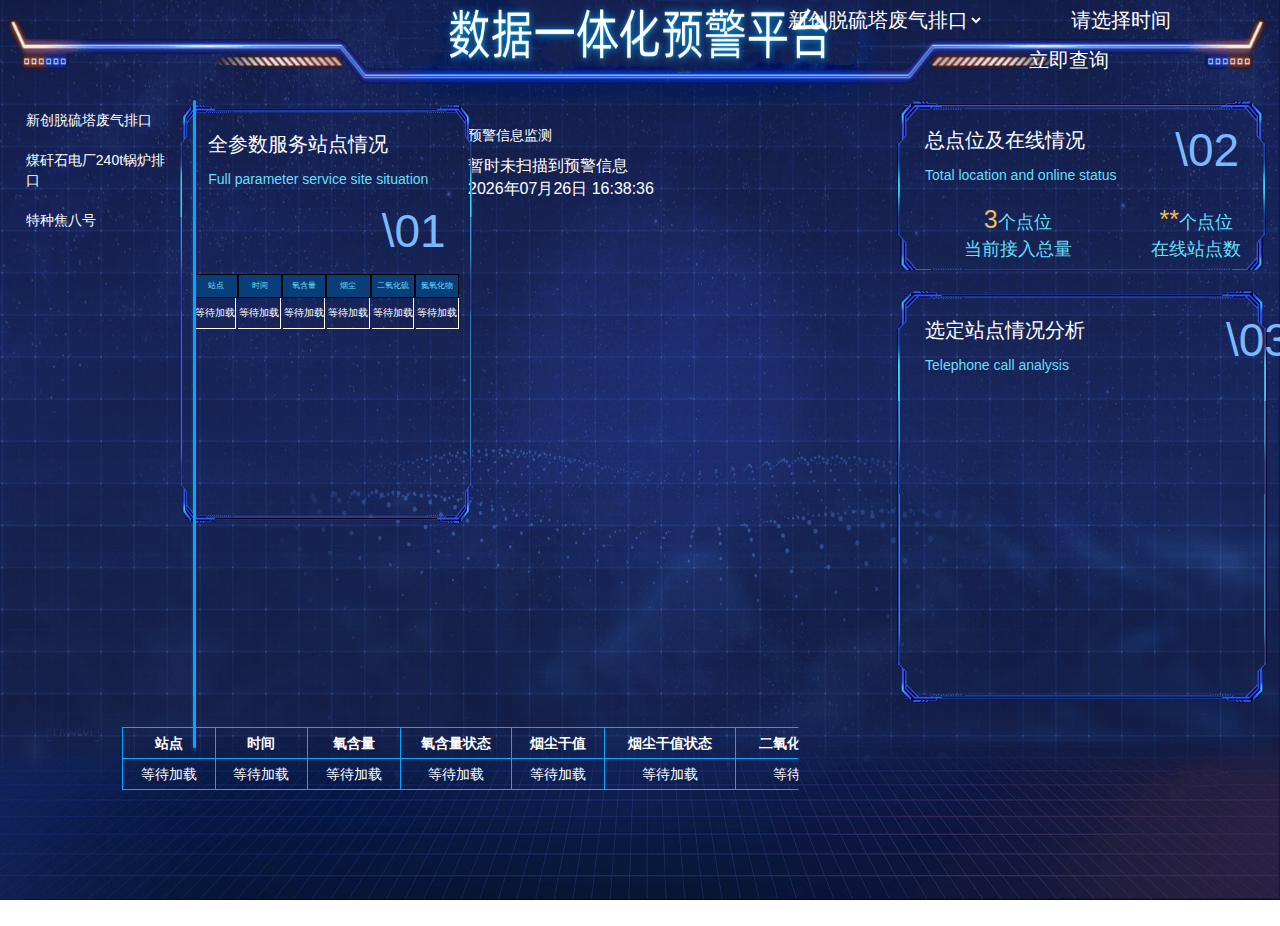
<file: src/index.html>
<!DOCTYPE html>
<html lang="zh">
<head>
    <meta charset="UTF-8">
    <meta name="viewport" content="width=device-width, initial-scale=1.0">
    <title>站点管理</title>
    <link rel="stylesheet" href="static/css/cssx/public.css">
    <link rel="stylesheet" href="static/css/cssx/fq.css">
    <script src="static/js/echarts.min.js"></script>
    <script src="static/js/jquery-1.11.0.min.js" type="text/javascript"></script>
    <script src="static/js/jquery.min.js"></script>
    <link rel="stylesheet" href="static/css/cssx/bootstrap.min.css">
    <style>
        * {
          margin: 0;
          padding: 0;
          box-sizing: border-box;
        }
        body {
            background-color: #f0f0f0;  /* 如果图片加载失败时，使用背景颜色 */
            background: url(static/img/bac.png)center 0;
            background-size: 100% 100%; /* 宽度保持不变，高度缩小20% */
            background-repeat: no-repeat;
        }
        .container {
            display: flex;
            width: 95vw;  /* 容器宽度为浏览器宽度 */
            height: 95vh; /* 容器高度为浏览器高度 */
        }
        .sidebar {
            width: 200px;
            height: 80%; /* 容器高度为浏览器高度 */
            margin-top: 80px;
			margin-left: -4%;
            overflow-y: auto; /* 超出部分显示滚动条 */
            color: white;
            padding: 20px;
            position: absolute; /* 必须添加，确保伪元素定位正确 */
        }

        .sidebar::after {
          content: "";
          position: absolute;
          right: 0;
          top: 20px;
          height: 90%;
          width: 3px; /* 宽度稍微加宽 */
          background-color: #00a9ff;
          border-radius: 2px; /* 圆角效果 */
          box-shadow:2px 2px 5px #00a9ff;
        }

        button {
            width: 100%;
            padding: 10px;
            margin-top: 30px;
            margin-left: -111px;
            color: white;
            border: none;
            cursor: pointer;
            position: absolute;
        }

        button:hover {
          background-color: #0798bc;
        }

        .dropdown {
          display: block; /* 改为 block，确保站点列表总是显示 */
        }

        .dropdown ul {
          list-style: none;
          padding: 0;
        }

        .dropdown ul li {
            padding: 10px;
            cursor: pointer;  /* 鼠标悬停时显示为手型 */
            color: #ffffff;
            transition: background-color 0.3s, font-weight 0.3s; /* 增加过渡效果 */
            border-radius: 11px; /* 圆角效果 */
        }

        .dropdown ul li:hover {
            background-color: #66b3ff;
        }

            /* 右侧内容区域 */
        .content {
            flex-grow: 1;
            padding: 20px;
            position: absolute;
            bottom: 50px; /* 控制底部距离 */
            left: 50%;
            transform: translateX(-50%); /* 让内容居中 */
            width: 80%; /* 内容宽度 */
            text-align: center; /* 让内容居中对齐 */
            box-sizing: border-box;
        }
        #siteDetails {
          margin-top: 20px;
        }
        /* 表格样式 */
        /* 表格容器，启用横向滚动 */
        .table-container {
            overflow-x: auto;
            width: 697px; /* 宽度占满父容器 */
            margin: 40px -190px; /* 添加上下间距 */
        }
        table {
            width: 1100px; /* 根据需要设置表格的总宽度 */
            border-collapse: collapse;
        }

        th, td {
            border: 1px solid #00a9ff; /* 为表格单元格添加边框 */
            padding: 5px;
            text-align: center;
            color: #ffffff;
        }
        /* 隐藏所有表格 */
        .siteTable {
            display: none;
        }
        .todayTimeBox{
            height: 75px;
            width: 520px; /* 宽度稍微加宽 */
            top:5px;
            right:12px;
            position: absolute;
        }
        .leftMain_middle_rightIn{
            position: absolute; /* 使用绝对定位 */
            top: 125px; /* 距离顶部 105px */
            left: 50%; /* 水平居中 */
            transform: translateX(-40%); /* 精确居中，通过偏移 -50% */
            width: 430px; /* 根据需要设置宽度，或可以设置为固定宽度 */
            height: 400px;
        }
        .breathe{
            top: 80px; /* 距离顶部 105px */
            left: 70%;
            position: absolute; /* 使用绝对定位 */
        }
        .phoneCalls{
            width: 97%;
            height: 636px;
            margin-top: 290px;
            left: 70%;
            background: url(static/img/k_4.png);
            background-size: 30% 65%; /* 宽度保持不变，高度缩小20% */
            position: absolute;
	        background-repeat: no-repeat;
        }
        .statusList{
            height: 280px;
        }
		.txt{
            border:3px;
            color: azure;
            background-color: #17255b;
        }
		#huamian{
            margin-left: 50%;
            margin-top: 11%;
            transform: translateX(-40%); /* 精确居中，通过偏移 -50% */
            width: 449px; /* 根据需要设置宽度，或可以设置为固定宽度 */
            height: 400px;
			background-color: #e41111;
			display: none;
		}
		#chart-panel {
			  width: 400px;
			  height: 400px; /* 设置一个初始高度，也可以设置成 vh 或 % */
			  max-width: 800px; /* 最大宽度 */
			  margin: -50px 0 0 25px;  /* 居中显示 */
			}
		#th1_a tr, #th1_a td {
			max-width: 40px;
			height: 20px;
			line-height: 0;
			padding: 15px 0;
			text-align: center;
			overflow: hidden;
			white-space: nowrap;
			text-overflow: ellipsis;
			font-size: 12px;

		}

        /* 清除按钮样式 */
        .clear-btn {
            margin-top: 20px;
            padding: 8px 20px;
            background: #ff4444;
            border-radius: 4px;
            cursor: pointer;
        }
        #buttons{
            width: 100px;
            padding: 1px;
            margin-top: 40px;
            margin-left: -45%;
            border: none;
            cursor: pointer;
            position: absolute;
            font-size: 20px;
        }
        #buttons:hover {
          background-color: #152155;
        }

        .dynamic-table {
            width: 100%;
            color: #fff;
            border-collapse: collapse;
            margin-top: 20px;
        }
        .dynamic-table th {
            background: #00ffc4;
            color: #000;
            padding: 12px;
            border: 1px solid #00a9ff;
            position: sticky;
            top: 0;
        }
        .dynamic-table td {
            border: 1px solid #00a9ff;
            padding: 10px;
            max-width: 200px;
            white-space: nowrap;
            overflow: hidden;
            text-overflow: ellipsis;
        }
        .query-header {
            text-align: center;
            font-size: 24px;
            color: #fff;
            margin-bottom: 20px;
        }
        .time-input {
            border-radius: 4px;
            padding: 8px;
            color: #fff;
        }
    </style>
</head>

<body>
  <div class="container">
      <div class="todayTimeBox">
            <div class="todayTime">
                    <select id="data_slide" class="xia" style="background-color: transparent;border-radius: 10px;width: 200px;height: 30px;border-radius:5px;font-size: 20px;color: #ffffff;" name="info">
                        <option class="txt" value="0355ma0ke4qf53">新创脱硫塔废气排口</option>
                        <option class="txt" value="03555908963251">煤矸石电厂240t锅炉排口</option>
                        <option class="txt" value="03550451101353">特种焦八号</option>
                    </select>
                    <input name="times" id="data_info" type="text" value="请选择时间" style="text-align: center;background-color: transparent;height: 30px;border-radius:5px;font-size: 20px;color: #ffffff;">
                    <script>
                        function updateInput() {
                            var now = new Date();
                            var year = now.getFullYear();
                            var month = ('0' + (now.getMonth() + 1)).slice(-2);
                            var day = ('0' + now.getDate()).slice(-2);
                            var hours = ('0' + now.getHours()).slice(-2);
                            var minutes = ('0' + now.getMinutes()).slice(-2);
                            var seconds = ('0' + now.getSeconds()).slice(-2); // 添加秒的格式化
                            document.getElementById('data_info').value = year + '年' + month + '月' + day + '日 ' + hours + ':' + minutes + ':' + seconds;;
                          }
                          setInterval(updateInput, 60000); // 每秒调用一次 updateInput 函数
                </script>
                    <button id="buttons" type="button" class="time-input"
                            onclick="handleQuery()"
                            style="color: #ffffff; transition: all 0.3s;">
                        立即查询
                    </button>
            </div>
        </div>

          <!-- 在原有HTML中添加弹窗结构 -->
        <div id="modalBackdrop" class="modal-backdrop">
          <div class="modal-content" onclick="event.stopPropagation()">
            <div class="modal-body" id="resultTable"></div>
          </div>
        </div>
      <style>
        .modal-backdrop {
          display: none;
          position: fixed;
          top: 0;
          left: 0;
          width: 100%;
          height: 100%;
          background: rgb(255 255 255 / 50%);
          z-index: 999;
        }

        .modal-content {
          position: relative;
          width: 90vw;
          height: 80vh;
          max-width: 1440px;
          margin: 5% auto;
          background: #ffffff;
          border: 1px solid #ffffff;
          overflow: auto;
          box-sizing: border-box;
        }

        .modal-body {
          padding: 20px;
          width: max-content;
          min-width: 100%;
          display: flex;          /* 弹性布局容器 */
          justify-content: center; /* 水平居中 */
        }

        #resultTable {
          margin: 0 auto;         /* 表格容器居中 */
        }

        #resultTable table {
          width: auto;
          border-collapse: collapse;
          table-layout: auto;
        }

        #resultTable th,
        #resultTable td {
          border: 1px solid #0088cc;
          padding: 5px;
          text-align: center;
          color: #000000;
          white-space: nowrap;
        }

        #resultTable th {
          background: #13f2ff;
          font-size: 12px;
          font-weight: bold;
          position: sticky;
          top: 0;
          z-index: 1;
        }
      </style>

        <script>
        // 修改后的查询函数
        async function handleQuery() {
          try {
            // showLoading(); // 显示加载状态
            const timestamps = document.getElementById('data_info').value.replace(/[年月]/g, '-').replace('日', '');
            const sites = document.getElementById('data_slide').value;
            const response = await fetch('/query_api', {
              method: 'POST',
              headers: {'Content-Type': 'application/json'},
              body: JSON.stringify({
                site: sites,
                timestamp: timestamps
              })
            });

            if (!response.ok) throw new Error(`请求失败: ${response.status}`);

            const { status, data } = await response.json();
            console.log(status);
            console.log(data);

            if (status !== 'success') throw new Error(data?.message || '未知错误');
            renderTable(data);
            openModal();
          } catch (error) {
            console.error('查询失败:', error);
            alert(error.message);
          } finally {
              console.error('隐藏加载状态');
              // hideLoading(); // 隐藏加载状态
          }
        }

        // 渲染表格
        function renderTable(data) {
          const container = document.getElementById('resultTable');
          if (data.length === 0) {
            container.innerHTML = "<div class='no-data'>没有查询到相关数据</div>";
            return;
          }

          let html = `<table>
            <thead><tr>${Object.keys(data[0]).map(k => `<th>${k}</th>`).join('')}</tr></thead>
            <tbody>`;

          data.forEach(row => {
            html += `<tr>${Object.values(row).map(v =>
              `<td>${v !== null ? v : '-'}</td>`
            ).join('')}</tr>`;
          });

          html += '</tbody></table>';
          container.innerHTML = html;
        }

        // 弹窗控制
        function openModal() {
          document.getElementById('modalBackdrop').style.display = 'block';
        }

        function closeModal() {
          document.getElementById('modalBackdrop').style.display = 'none';
        }

        // 点击背景关闭
        document.getElementById('modalBackdrop').onclick = closeModal;
        </script>


        <div class="leftMain_middle_rightIn" id='chartmains'>
            <p style="color: #ffffff;" class="p-1">预警信息监测</p>
            <div class="biaoge biaoge_pai" id="warning" style="width:100%; height:28vh; font-size: 30px;">
                <div class="biaoge_paiIn" style="color: white;" id="warnings">
                    <ul>
                        <li>
                            <div class="liIn" style="font-size:16px">
                                <div class="liIn_left" style="width:50%;"><span class="bot" style="background:#00ffc4;"></span><span class="zi">暂时未扫描到预警信息</span></div>
                                <p id="num"></p>
                                <script>
                                  function updateInput() {
                                    var now = new Date();
                                    var year = now.getFullYear();
                                    var month = ('0' + (now.getMonth() + 1)).slice(-2);
                                    var day = ('0' + now.getDate()).slice(-2);
                                    var hours = ('0' + now.getHours()).slice(-2);
                                    var minutes = ('0' + now.getMinutes()).slice(-2);
                                    var seconds = ('0' + now.getSeconds()).slice(-2); // 添加秒的格式化
                                    var timeString = year + '年' + month + '月' + day + '日 ' + hours + ':' + minutes + ':' + seconds;

                                    document.getElementById('num').textContent = timeString; // 将时间字符串设置为 p 标签的文本内容
                                    <!-- document.getElementById('data_info').value = timeString; -->
                                  }

                                  updateInput(); // 页面加载时立即更新时间
                                  setInterval(updateInput, 1000); // 每秒调用一次 updateInput 函数
                        </script>
                            </div>
                        </li>
                   </ul>
                </div>
            </div>
        </div>
        <div id='huamian'></div>
        <div class="breathe">
            <div class="seHeader">
                <span>
                    <p class="p-1">总点位及在线情况</p>
                    <p class="p-2">Total location and online status</p>
                </span>
                <span>\02</span>
            </div>
            <div class="serData">
                <div class="serDataLeft">
                    <div><span class="serNum">3</span>个点位</div>
                    <p>当前接入总量</p>
                </div>
                <div class="serDataLeft">
                    <div><span class="serNum" id="serNums">**</span>个点位</div>
                    <p>在线站点数</p>
                </div>
            </div>
        </div>

        <div class="phoneCall">
            <div class="seHeader">
                <span>
                    <p class="p-1">全参数服务站点情况</p>
                    <p class="p-2">Full parameter service site situation</p>
                </span>
                <span>\01</span>
            </div>
            <div class="statusList">
                <ul class="seTable">
                    <li>站点</li>
                    <li>时间</li>
                    <li>氧含量</li>
                    <li>烟尘</li>
                    <li>二氧化硫</li>
                    <li>氮氧化物</li>
                </ul>
                <div class="outlineBorder" id="th1_s">
                    <ul class="excelstyle">
                        <li class="txt" style="border-bottom: 1px solid #fff;">等待加载</li>
                        <li class="Data_time txts" style="font-size:10px;border-bottom: 1px solid #fff;">等待加载</li>
                        <li class="O2HL txts" style="font-size:10px;border-bottom: 1px solid #fff;">等待加载</li>
                        <li class="YC txts" style="font-size:10px;border-bottom: 1px solid #fff;">等待加载</li>
                        <li class="SO2 txts" style="font-size:10px;border-bottom: 1px solid #fff;">等待加载</li>
                        <li class="NOX txts" style="font-size:10px;color:#fff;border-bottom: 1px solid #fff;">等待加载</li>
                    </ul>
                </div>
            </div>
            <style>
                /* 定义 ul 的基本样式 */
                .statusList ul.seTable {
                    list-style-type: none; /* 移除默认的列表标记 */
                    padding: 0;
                    margin: 0;
                    display: flex; /* 使用 flexbox 布局 */
                    justify-content: space-between; /* 使列名均匀分布 */
                    width: 100%; /* 占满容器宽度 */
                }

                /* 定义 li 的基本样式 */
                .txt, .txts {
                    display: inline-block; /* 使 li 元素水平排列 */
                    padding: 8px; /* 单元格内边距 */
                    text-align: center; /* 文本居中 */
                }

                /* 定义 .outlineBorder 的基本样式 */
                .outlineBorder {
                    display: flex; /* 使用 flexbox 布局 */
                    flex-direction: column; /* 子元素垂直排列 */
                }

                /* 定义 .excelstyle 的基本样式 */
                .excelstyle {
                    list-style-type: none; /* 移除默认的列表标记 */
                    padding: 0;
                    margin: 0;
                    display: flex; /* 使用 flexbox 布局 */
                    justify-content: space-between; /* 使列内容均匀分布 */
                    width: 100%; /* 占满容器宽度 */
                }

                /* 定义 li 的边框样式 */
                .excelstyle li {
                    border-right: 1px solid #fff; /* 右边线 */
                    border-bottom: 1px solid #fff; /* 下边线 */
                    padding: 8px; /* 单元格内边距 */
                    text-align: center; /* 文本居中 */
                }

            </style>
        </div>

        <div class="rightContent">
            <div class="phoneCalls">
                <div class="seHeader">
                    <span>
                        <p class="p-1">选定站点情况分析</p>
                        <p class="p-2">Telephone call analysis</p>
                    </span>
                    <span style="left: 330px; position: absolute;">\03</span>
                </div>
                <div class="phoneNum" id="chart-panel"></div>


				<!-- 表格容器 -->
				<table id="status-panels" class="statusList" style="display: none;margin-left: 48px;margin-top: 15px;">

					<thead>
						<tr style="table-layout: auto;">
							<th style="width: 50px;font-size: 12px;">站点</th>
							<th style="width: 50px;font-size: 12px;">时间</th>
							<th style="width: 50px;font-size: 12px;">COD</th>
							<th style="width: 50px;font-size: 12px;">NH3-N</th>
							<th style="width: 50px;font-size: 12px;">TP</th>
							<th style="width: 50px;font-size: 12px;">PH</th>
							<th style="width: 50px;font-size: 12px;">FLOW</th>
						</tr>
					</thead>
					<tbody id="th1_a" class="excelstyles test_tables">
						<tr>
							<td>等待加载</td>
							<td>等待加载</td>
							<td>等待加载</td>
							<td>等待加载</td>
							<td>等待加载</td>
							<td>等待加载</td>
							<td>等待加载</td>
						</tr>
					</tbody>
			  </table>


            </div>
        </div>

    <div class="sidebar">
        <div class="dropdown">
            <ul>
                <li class="siteItem">新创脱硫塔废气排口</li>
                <li class="siteItem">煤矸石电厂240t锅炉排口</li>
                <li class="siteItem">特种焦八号</li>
            </ul>
        </div>
    </div>

    <div class="content table-container">

      <!-- 站点 1 的表格 -->
      <table id="table1" class="siteTable" style="display: none;">
		<thead>
			<tr style="table-layout: auto;">
				<th>站点</th>
				<th>时间</th>
				<th>氧含量</th>
				<th>氧含量状态</th>
				<th>烟尘干值</th>
				<th>烟尘干值状态</th>
				<th>二氧化硫干值</th>
				<th>二氧化硫状态</th>
				<th>氮氧化物</th>
				<th>氮氧化物状态</th>
			</tr>
		</thead>
		<tbody id="test_table" class="excelstyles test_tables">
			<tr>
				<td>等待加载</td>
				<td>等待加载</td>
				<td>等待加载</td>
				<td>等待加载</td>
				<td>等待加载</td>
				<td>等待加载</td>
				<td>等待加载</td>
				<td>等待加载</td>
				<td>等待加载</td>
				<td>等待加载</td>
			</tr>
		</tbody>
      </table>
    </div>

  </div>
</body>
<script type="module" type=" text/javascript">
  alert('程序正在启动-请点击确定后选择左侧边栏任意站点');
  const siteItems = document.querySelectorAll('.siteItem');

  const tables = document.querySelectorAll('.siteTable');

  // 初始化默认选择的站点
  var currentSite = null;

  // 页面加载时初始化，默认显示第一个站点对应的表格
  window.onload = function() {
    // 获取左侧第一个站点名称
    const firstSiteName = siteItems[0].textContent;

    // 隐藏所有表格
    tables.forEach(table => {
      table.style.display = 'none';
    });

    // 显示第一个站点对应的表格
    if (firstSiteName) {
      document.getElementById('table1').style.display = 'table';
      currentSite = firstSiteName;
    }
  };

  // 为每个 siteItem 添加点击事件监听器
  siteItems.forEach(item => {
    item.addEventListener('click', () => {
      // 获取点击的站点名称
      const siteName = item.textContent;

      // 隐藏所有的表格
      tables.forEach(table => {
        table.style.display = 'none';
      });

      // 根据选择的站点显示相应的表格
      if (siteName === '新创脱硫塔废气排口') {
        document.getElementById('table1').style.display = 'table';
        currentSite = '新创脱硫塔废气排口';
      } else if (siteName === '煤矸石电厂240t锅炉排口') {
        document.getElementById('table1').style.display = 'table';
        currentSite = '煤矸石电厂240t锅炉排口';
      } else if (siteName === '特种焦八号') {
        document.getElementById('table1').style.display = 'table';
        currentSite = '特种焦八号';
      }
    });
  });

	let socket;
	let retryCount = 0;  // 用于追踪重试次数

	function echarts_data(echartsdata) {
		var dom = document.getElementById("chart-panel");
		var myChart = echarts.init(dom);
		var option;
		var app ={};
		let list = [
					{percentage: '', name: "氧含量", value: echartsdata.氧含量},
					{percentage: '', name: "二氧化硫", value: echartsdata.二氧化硫},
					{percentage: '', name: "烟尘", value: echartsdata.烟尘},
					{percentage: '', name: "氮氧化物", value: echartsdata.氮氧化物},
					{percentage: '', name: "非甲烷总烃", value: echartsdata.非甲烷总烃},
					{percentage: '', name: "烟气湿度", value: echartsdata.烟气湿度},
					{percentage: '', name: "烟气流速", value: echartsdata.烟气流速},
					{percentage: '', name: "温度", value: echartsdata.温度},
					{percentage: '', name: "废气", value: echartsdata.废气},
					// {percentage: '', name: "一氧化氮", value: echartsdata.一氧化氮},
				]
		var nameArray = list.map(item=>{
			return item.name + '\t\t\t' + item.value + '\t\t\t'
		})
		var color=['#2ca1ff','#0adbfa','#febe13','#65e5dd','#7b2cff','#fd5151','#f071ff', '#85f67a','#0baefd','#fdcd0b','#0bfdab','#ff5353','#ff72cb','#8488ff',]
		var echarts_data = [];
		for (var i = 0; i < list.length; i++) {
			echarts_data.push({
				value: list[i].value,
				name: list[i].name + '\t\t\t' + list[i].value + '\t\t\t',
				itemStyle: {
					normal: {
						borderWidth: 2,
						shadowBlur: 5,
						borderRadius:5,
						borderColor:color[i],
						shadowColor: color[i]
					}
				}
			}, {
				value: 1,
				name: '',
				itemStyle: {
					normal: {
						label: {
							show: false
						},
						labelLine: {
							show: false
						},
						color: 'rgba(0, 0, 0, 0)',
						borderColor: 'rgba(0, 0, 0, 0)',
						borderWidth: 0
					}
				}
			});
		}
		option = {
			backgroundColor:"rgba(0, 0, 0, 0)",
			color : color,
			tooltip: {
				show: false
			},
			title: {
				text: '',
				left: '8%',
				top: 'center',
				textStyle: {
					color: '#ffffff',
					fontWeight: 'bold',
					fontSize: "1.5rem",
				}
			},
			legend: [{
				icon: `path://M881.387 297.813c38.08 65.387 57.28 136.747 57.28 214.187s-19.094 148.8-57.28 214.187c-38.187 65.28-89.92 117.12-155.2 155.2S589.44 938.667 512 938.667s-148.8-19.094-214.187-57.28c-65.28-38.08-117.013-89.814-155.306-155.307C104.427 660.8 85.333 589.44 85.333 512c0-77.333 19.094-148.693 57.28-214.187 38.08-65.28 89.814-117.013 155.307-155.306C363.2 104.533 434.56 85.333 512 85.333c77.333 0 148.693 19.094 214.187 57.28 65.28 38.187 117.013 89.92 155.2 155.2z m-217.707-47.36C617.387 223.467 566.827 209.92 512 209.92s-105.387 13.547-151.68 40.533-82.987 63.68-109.973 109.974c-26.987 46.293-40.534 96.853-40.534 151.68s13.547 105.386 40.534 151.68c26.986 46.293 63.68 82.986 109.973 109.973 46.293 26.987 96.853 40.533 151.68 40.533s105.387-13.546 151.68-40.533c46.293-26.987 82.987-63.68 109.973-109.973 26.987-46.294 40.534-96.854 40.534-151.68s-13.547-105.387-40.534-151.68c-27.093-46.294-63.786-82.987-109.973-109.974z`,
				orient: 'vertical',
				data:nameArray,
				top: 'center',
				align: 'left',
				left: '70%',
				itemGap: 5,
				textStyle: {
					color: 'rgba(36, 173, 254, 1)',
					fontSize: "1rem",
				},
				//图例标记的图形高度
				itemHeight: 10,
				//图例标记的图形宽度
				itemWidth: 10,
			},
			],
			toolbox: {
				show: false
			},
			series: [{
				name: '',
				type: 'pie',
				clockWise: false,
				radius: ['65%', '65%'],
				width:"55%",
				height:"55%",
				hoverAnimation: false,
				center: ['35%', '50%'],
				top:"center",
				itemStyle: {
					normal:{
						label: {
							show:false
						}
					}
				},
				data: echarts_data
			}]
		};

	if (option && typeof option === 'object') {
			myChart.setOption(option);
		}
	}

    export function processData(data) {
        const messages = [];
        if (!data?.length) return "No data";

        // 配置每个站点的检测规则（可扩展）
        const siteConfig = {
            "新创脱硫塔废气排口": {
                params: {
                    温度: { min: 10, max: 60 },
                    二氧化硫: { min: 0, max: 28 },
                    氮氧化物: { min: 0, max: 21.2 },
                    氧含量: { min: 0, max: 12 },
                    烟尘: { min: 0, max: 6 }
                },
                statusCheck: {
                    氧含量状态: ['N', '-']
                }
            },
            "煤矸石电厂240t锅炉排口": {
                params: {
                    温度: { min: 5, max: 55 },  // 示例：不同站点的阈值
                    二氧化硫: { min: 10, max: 30 },
                    流速: { min: 0, max: 30 }
                },
                statusCheck: {
                    氧含量状态: ['N', '-']
                }
            }
            // 添加更多站点...
        };
        for (const item of data) {
            const outlet = item.outlet?.trim();
            if (!outlet) continue;
            // 获取当前站点的配置
            const config = siteConfig[outlet];
            if (!config) continue;  // 跳过未配置的站点

            // 提取时间
            const timePart = item.pub_date?.slice(11, 19) || '未知时间';
            const prefix = `${outlet}-${timePart}`;

            // 检查数值型参数异常
            Object.entries(config.params).forEach(([param, { min, max }]) => {
                const value = parseFloat(item[param]);
                if (!isNaN(value) && (value <= min || value >= max)) {
                    messages.push(`${prefix}: ${param}异常 ${value.toFixed(3)}`);
                }
            });

            // 检查状态参数异常
            Object.entries(config.statusCheck).forEach(([statusField, allowedValues]) => {
                const status = item[statusField]?.trim();
                if (status && !allowedValues.includes(status)) {
                    messages.push(`${prefix}: ${statusField}异常 ${status}`);
                }
            });
        }

        return messages.length ? messages.join('\n') : "No data";
    }
    // 你还可以导出其他的变量或函数
    export const dataVar = [{ title: 'Book 1', author: 'Author A' }];

	function createWebSocketConnection() {
		// 创建 WebSocket 连接
		socket = new WebSocket("ws://localhost:8766");
		// 注册事件监听器
		socket.addEventListener('message', createWebSocketConnection);

		// 在不再需要时移除事件监听器
		// 确保长时间运行时，事件监听器不会无限制增加
		socket.removeEventListener('message', createWebSocketConnection);
		// 连接打开时的回调函数
		socket.onopen = function () {
			console.log('WebSocket 已连接');
		};
		// 连接关闭时的回调函数
		socket.onclose = function () {
			console.log('WebSocket 已关闭');

			// 如果重试次数小于 3，尝试重新连接
			if (retryCount < 3) {
				retryCount++;
				console.log('尝试重新连接，第 ${retryCount} 次');
				setTimeout(createWebSocketConnection, 3000);  // 3秒后重新连接
			} else {
				// 重试次数超过 3 次，提示连接异常
                console.log('网络连接异常');
			}
		};

		// 接收到消息时的回调函数
		socket.onmessage = function (event) {
			// 检查是否是心跳包（ping）
			if (event.data === "ping") {
				console.log("收到心跳包");
			} else {
				try {
					const message = JSON.parse(event.data);
                    // 按消息类型分流处理
                    switch(message.type) {
                        case 'connection_status':
                            // 更新连接状态UI
                            console.log('连接状态:', message.connected);
                            break;

                        case 'realtime_update':
                            // 处理实时数据
                            var booksVar = message.data; // 注意字段名改为data
                            $("#serNums").html("<span>" + message.stats + "</span>");

                            var tr_dc = '';
                            var tr_op = '';
                            var tr_a = '';
                            var firstMatchFound = false; // 标记是否已经找到符合条件的第一条数据
                            for (var i = 0; i < booksVar.length; i++) {

                                if (booksVar[i].outlet == currentSite) {
                                    if (!firstMatchFound) {
                                            var pOptions = "<tr><td>" + booksVar[i].outlet + "</td>" +
                                                "<td>" + booksVar[i].pub_date.slice(11) + "</td>" +
                                                "<td>" + booksVar[i].氧含量 + "</td>" +
                                                "<td>" + booksVar[i].氧含量状态 + "</td>" +
                                                "<td>" + booksVar[i].烟尘 + "</td>" +
                                                "<td>" + booksVar[i].烟尘状态 + "</td>" +
                                                "<td>" + booksVar[i].二氧化硫 + "</td>" +
                                                "<td>" + booksVar[i].二氧化硫状态 + "</td>" +
                                                "<td>" + booksVar[i].氮氧化物 + "</td>" +
                                                "<td>" + booksVar[i].氮氧化物状态 + "</td></tr>";
                                        tr_dc += pOptions;
                                        // 设置标记为已找到第一条
                                        firstMatchFound = true;
                                        echarts_data(booksVar[i]);  // 右二图表
                                        }
                                }
                                if (booksVar[i].num == '1'){
                                    // 获取图表和表格容器
                                    var chartPanel = document.getElementById('chart-panel');
                                    var statusPanel = document.getElementById('status-panels');
                                    // 如果 num 为 1，隐藏图表并显示表格
                                    chartPanel.style.display = 'none';
                                    statusPanel.style.display = 'block';
                                    var popOutlettxt = "<tr><td>" + booksVar[i].outlet + "</td>"+
                                        "<td>" + booksVar[i].pub_date.slice(11) + "</td>"+
                                        "<td>" + booksVar[i].cod + "</td>"+
                                        "<td>" + booksVar[i].nh3n + "</td>"+
                                        "<td>" + booksVar[i].tp + "</td>"+
                                        "<td>" + booksVar[i].ph + "</td>"+
                                        "<td>" + booksVar[i].flow + "</td></tr>"
                                    tr_a += popOutlettxt;

                                }else{
                                    var popOutlettxt = "<ul><li>" + booksVar[i].outlet + "</li>"+
                                    "<li style='font-size:10px;border-bottom: 1px solid #fff;'>" + booksVar[i].pub_date.slice(11) + "</li>"+
                                    "<li style='font-size:10px;border-bottom: 1px solid #fff;'>" + booksVar[i].氧含量 + "</li>"+
                                    "<li style='font-size:10px;border-bottom: 1px solid #fff;'>" + booksVar[i].烟尘 + "</li>"+
                                    "<li style='font-size:10px;border-bottom: 1px solid #fff;'>" + booksVar[i].二氧化硫 + "</li>"+
                                    "<li style='font-size:10px;border-bottom: 1px solid #fff;'>" + booksVar[i].氮氧化物 + "</li></ul>"
                                    tr_op += popOutlettxt;
                                }
                            }
                            $("#test_table").html(tr_dc);
                            $("#th1_s").html(tr_op);
                            $("#th1_a").html(tr_a);
                            // 此处需要修改进行匹配
                            const titles = processData(booksVar);  // 调用 processData 函数传到js中进行判断并接收返回值
                            if (titles && titles !== "No data") {
                              // 执行相关操作
                                var titless = ''
                                var warning = document.getElementById("huamian");
                                warning.style.display = "block";
                                titless = titles.toString().replace(/,/g," ").replace(/\n/g, "<br/>");
                                $('#huamian').html(titless);

                                // 正则表达式匹配所有数字（包括可能的小数）
                                let regex = /([\d.]+)/g;

                                // 使用正则表达式提取所有的数字
                                let matches = [];
                                let match;
                                while ((match = regex.exec(titless)) !== null) {
                                  matches.push(match[1]);
                                }

                                // 使用 for 循环遍历提取出的数值
                                for (let i = 0; i < matches.length; i++) {
                                   // 获取所有的 td 元素
                                var tdElements = document.querySelectorAll('td');

                                // 遍历所有 td 元素，查找包含文本 '48.644' 的 td
                                tdElements.forEach(function(td) {
                                    if (td.textContent.trim() === matches[i]) {
                                        // 设置背景色为红色或其他颜色（自动执行）
                                        td.style.backgroundColor = "red";  // 设置为红色
                                        setTimeout(function() {
                                            // 延时切换为另一种颜色（模拟背景色变化）
                                            td.style.backgroundColor = "rgb(2,65,125,1)";
                                        }, 5000); // 1000 毫秒后变为另一个颜色
                                    }
                                });
                                }
                                // var audio= new Audio("https://img.tukuppt.com/newpreview_music/08/99/14/5c88e51168d3728345.mp3");//这里的路径写上mp3文件在项目中的绝对路径
                                var audio= new Audio("static/mp3/1.mp3");//这里的路径写上mp3文件在项目中的绝对路径
                                audio.play();//播放
                            } else {
                                var warning = document.getElementById("huamian");
                                warning.style.display = "none";
                            }
                            break;
                        default:
                            console.warn('未知消息类型:', message);
					}
					}catch (e) {
						console.log('尝试重连', e);
						setTimeout(createWebSocketConnection, 3000);  // 3秒后重新连接
				}
			}
		};
		// 连接错误时的回调函数
		socket.onerror = function (error) {
			console.error('WebSocket 发生错误，正在重新连接...：', error);
			setTimeout(createWebSocketConnection, 3000);  // 3秒后重新连接
		};
	}

	// 启动 WebSocket 连接
	createWebSocketConnection();
</script>

</html>
</file>
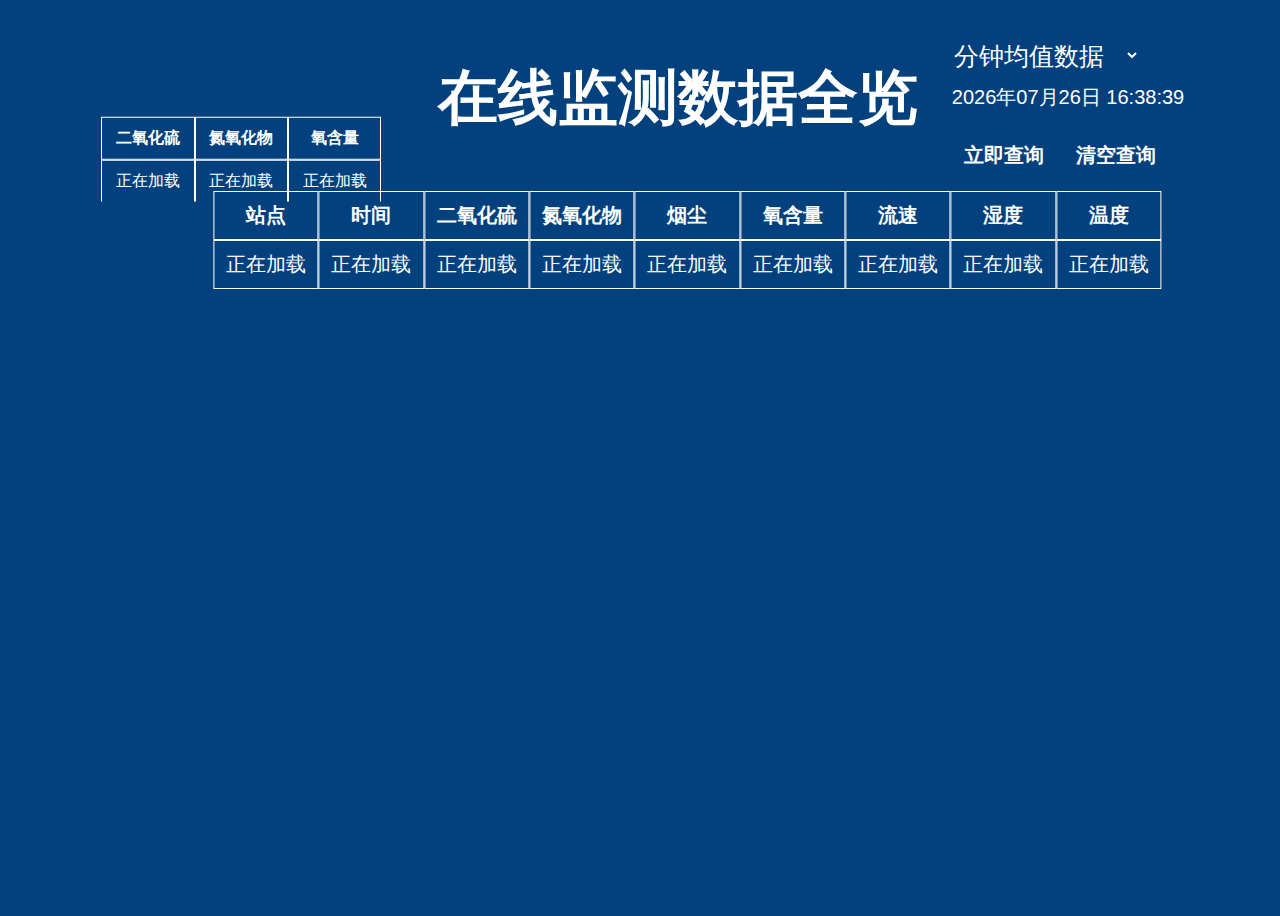
<file: src/data_slides.html>
﻿<!DOCTYPE html>
<html lang="zh">
<head>
	<meta charset="UTF-8">
	<meta http-equiv="X-UA-Compatible" content="IE=edge,chrome=1">
	<meta name="viewport" content="width=device-width, initial-scale=1.0">
	<title>数据查询</title>
	<script src="static/js/jquery-1.11.0.min.js" type="text/javascript"></script>
	<script src="static/js/jquery.min.js"></script>
	<style>
		.htmleaf-containers{
			max-height: 1200px;
			max-width: 1500px;
		}
		.lifeTop{
			font-weight:bold;
			background-color: #3aafa8;
			border:2px solid #3aafa8;
			border-radius:5px;
			text-align: center;
			font-size: 20px;
			color:#fff;
			position:absolute;
			left:190px;
			text-decoration:none;
			padding: 4px 12px;
            margin-top: 1.5%;
		}
        .htmleaf-header h1{
            width: 480px;
            height: 45px;
            margin: 0px auto 0px;
			font-size: 60px;
			color: white;
        }
        .htmleaf{
            width: 310px;
            height: 45px;
            margin: 15px auto;
        }
        .xia{
            width: 190px;
            height: 35px;
			font-size: 25px;
            border: 3px;
            background: none;
			background-color: #02417d;
			color: white;
			border-radius: 5px;
        }
        .input-group {
            top: 8px;
            position: relative;
            display: -webkit-box;
            display: -ms-flexbox;
            display: flex;
            -ms-flex-wrap: wrap;
            flex-wrap: wrap;
            -webkit-box-align: stretch;
            -ms-flex-align: stretch;
            align-items: stretch;
            width: 180%;
        }

        #data_info{
            height: 30px;
            font-size: 20px;
            width: 255px;
            background: none;
			color: white;
			border: 0;
         }
        div.bootstrap-datetimepicker-widget.dropdown-menu.usetwentyfour.bottom{
			width:230px;
		}
        .container{
			width: 80%;
            max-width: 80%;
        }
        .fa-calendar{
            top: 5px;
        }
		.button.blue {
			  color: #fff;
			  background-color: #3aafa8;
			  border-color: #3aafa8;
		}

		.button.blue:hover{
			background-color: #3aafa8;
		}

		.button.blue:active{
		  	background: #3aafa8;
		}

		.button.small{
			font-size: 20px;
			cursor:pointer;
			border-radius:5px;
			position:absolute;
			top: 95px;
			left:190px;
		    padding: 4px 12px;
		}
		.city{
			font-weight:bold;
			background-color: #02417d;
			border:2px solid #02417d;
			border-radius:5px;
			text-align: center;
			font-size: 20px;
			color:#fff;
			position:relative;
			margin-left:1200px;
			text-decoration:none;
			padding: 4px 12px;
		}
        .cha_buts{
            width: 300px;
            /*height: 25px;*/
            right: 16%;
            margin-top: -0.2%;
            position: absolute;
            color: #000000;
        }
        .cha{
            width: 108px;
            height: 40px;
			position:relative;
			margin-left: 0;
			margin-top:-15px;
        }
        .qing{
            width: 108px;
            height: 40px;
			position:relative;
			margin-left: 125%;
			top:-40px;
			color: #fff;
            left: -245px;
        }
        .blues{
            margin-top: 10px;
            text-align: center;
            <!-- background-color: #3aafa8; -->
            background-color: #02417d;
			font-size: 20px;
        }
		.blues tr th{
			text-align: center;
			color: white;
			background-color: #02417d;
		}
        .excelstyles{
            text-align: center;
			font-size: 20px;
			color: white;
			background-color: #02417d;
        }
		.table-striped>tbody>tr:nth-of-type(odd) {
			background-color: #02417d;
		}
		.table-bordered {
			<!-- border: 1px solid #02417d; -->
		}
		.table-bordered>tbody>tr>td, .table-bordered>tbody>tr>th, .table-bordered>tfoot>tr>td, .table-bordered>tfoot>tr>th, .table-bordered>thead>tr>td, .table-bordered>thead>tr>th{
		<!-- border: 1px solid #02417d; -->
		}
        .th_tr{
            margin-top: 7%;
            position: relative;
        }
		.input-group-addon .glyphicon{
			color: #3aafa8;
		}
		i.fa.fa-calendar {
			{#background-color: #333;#}
			width: 35px;
			height: 35px;
			left: 10px;
			position: absolute;
		}
        .a_clas{
            text-decoration:none;
            margin-top:5px;
            color:white;
        }
        .fixed{
            display: none;
        }
		#txt{
            width: 100%;
			text-align:center;
			font-size: 40px;
			color: white;
        }
		body{
			background-color: #02417d;
			color: #02417d;
		}
		.th_t{
			width: 315px;
			max-height: 117px;
			position: relative;
			color: white;
			overflow: hidden;
			top: 30px;
		}
		.th1 tr th{
			border-left: 1px solid #fff;
			border-top: 1px solid #fff;
			border-right: 1px solid #fff;
			border-bottom: 1px solid #fff;
			text-align: center;
            font-size: 16px;
		}
		#th1_s tr td {
			border-left: 1px solid #fff;
			border-top: 1px solid #fff;
			border-right: 1px solid #fff;
			text-align: center;
		}
		.blues tr th{
			border-left: 1px solid #fff;
			border-top: 1px solid #fff;
			border-right: 1px solid #fff;
			border-bottom: 1px solid #fff;
			text-align: center;
		}
		#test_table tr td {
			border-left: 1px solid #fff;
			border-top: 1px solid #fff;
			border-right: 1px solid #fff;
			border-bottom: 1px solid #fff;
			text-align: center;
		}

	</style>
<style>
/* 主容器统一设置 */
body {
  position: relative;
  min-height: 100vh;
}

/* 大表格样式调整 */
.table-bordered {
  width: 75% !important;
  margin: 0 auto;
  transform: translateX(5%); /* 微调水平位置 */
}

/* 弹窗表格保持原有样式 */
.modal-content table {
  width: auto !important;
  transform: none;
}
.table-bordereds{
    margin-top: 10%;
}
/* 标题容器新增样式 */
.htmleaf-header {
  position: relative;
  width: 100%;
  margin: 20px 0 80px; /* 下边距预留小表格空间 */
}

/* 小表格定位调整 */
.th_t {
  position: absolute;
  left: 6%;
  top: calc(10% + 5%); /* 基于标题高度的5%下移 */
  transform: translateY(-50%); /* 微调垂直居中 */
  z-index: 2;
}

/* 标题文字保持居中 */
.htmleaf-header h1 {
  margin: 0 auto;
  transform: translateX(8%); /* 补偿小表格占用的5%空间 */
}
.cha_buts {
  /* position: fixed;  改为固定定位 */
  right: 5%;        /* 距离右侧5% */
  top: 20px;        /* 距离顶部20px */
  width: auto;      /* 自动宽度 */
  margin: 0;         /* 清除旧margin */
  z-index: 999;     /* 确保在最上层 */
  transform: none;  /* 清除旧变换 */
}

/* 清除旧定位属性 */
.city.but.qing {
  position: static;
  margin: 0;
  left: auto;
  top: auto;
}

/* 按钮排列优化 */
.containers {
  display: flex;
  flex-direction: column;
  gap: 10px;
}
</style>
</head>
<body style="background-color: #02417d;">

<div class="top_in" style="height: 30px;"></div>
	<div class="htmleaf-containers">
        <div class="cha_buts">
            <div class="htmleaf-container ">
                <div class="containers">
                    <div class="row" style="margin-top: 10px;">
                        <div class="col-md-6">

                            <div class="form-group">
                                <select id="data_slide" class="xia" name="info">
                                    <option  value="03555908963251-分钟均值数据">分钟均值数据</option>
                                    <option value="03555908963251">小时均值数据</option>
                                </select>

                                <div class="input-group date" id="datetimepicker2" data-target-input="nearest">
                                    <input name="times" id="data_info" type="text" class="data_info form-control datetimepicker-input" data-target="#datetimepicker2" value="请选择时间" style="height: 30px;border-radius:10px;">
                                    <div class="input-group-append date datepickers " data-target="#datetimepicker2" data-toggle="datetimepicker">

                                        <script>
                                          function updateInput() {
                                            var now = new Date();
                                            var year = now.getFullYear();
                                            var month = ('0' + (now.getMonth() + 1)).slice(-2);
                                            var day = ('0' + now.getDate()).slice(-2);
                                            var hours = ('0' + now.getHours()).slice(-2);
                                            var minutes = ('0' + now.getMinutes()).slice(-2);
                                            var seconds = ('0' + now.getSeconds()).slice(-2); // 添加秒的格式化
                                            document.getElementById('data_info').value = year + '年' + month + '月' + day + '日 ' + hours + ':' + minutes + ':' + seconds;;
                                            }
                                          updateInput()
                                          setInterval(updateInput, 60000); // 每秒调用一次 updateInput 函数
                                        </script>
                                    </div>
                                </div>
                            </div>
                        </div>
                    </div>
                </div>

            <button id="buttons" value="立即查询" type="button" class="time-input"
                        onclick="handleQuery()"
                        style="transition: all 0.3s;">立即查询
            </button>
                <div id="modalBackdrop" class="modal-backdrop">
                  <div class="modal-content" onclick="event.stopPropagation()">
                    <div class="modal-body" id="resultTable"></div>
                  </div>
                </div>
            <style>
                #buttons {
                        background-color: #02417d !important;
                        color: #ffffff !important;
                        font-size: 20px;
                        font-weight: bold;
                        margin-top: 30px;
                        width: 108px;
                        height: 40px;
                        border: none !important;
                        cursor: pointer;
                        transition: all 0.3s;
                        border-radius: 4px;  /* 可选：添加圆角 */
                    }

                #buttons:hover {
                      background-color: #01315f !important; /* 鼠标悬停颜色加深 */
                      box-shadow: 0 2px 4px rgba(0,0,0,0.2); /* 可选：悬停阴影效果 */
                    }
                .modal-backdrop {
                  display: none;
                  position: fixed;
                  top: 0;
                  left: 0;
                  width: 100%;
                  height: 100%;
                  background: rgb(255 255 255 / 50%);
                  z-index: 999;
                }

                .modal-content {
                  position: relative;
                  width: 90vw;
                  height: 80vh;
                  max-width: 1440px;
                  margin: 5% auto;
                  background: #ffffff;
                  border: 1px solid #ffffff;
                  overflow: auto;
                  box-sizing: border-box;
                }

                .modal-body {
                  padding: 20px;
                  width: max-content;
                  min-width: 100%;
                  display: flex;          /* 弹性布局容器 */
                  justify-content: center; /* 水平居中 */
                }

                #resultTable {
                  margin: 0 auto;         /* 表格容器居中 */
                }

                #resultTable table {
                  width: auto;
                  border-collapse: collapse;
                  table-layout: auto;
                }

                #resultTable th,
                #resultTable td {
                    font-size: 20px;
                    border: 1px solid #0088cc;
                    padding: 5px;
                    text-align: center;
                    color: #000000;
                    white-space: nowrap;
                }

                #resultTable th {
                  background: #13f2ff;
                  font-size: 20px;
                  font-weight: bold;
                  position: sticky;
                  top: 0;
                  z-index: 1;
                }
          </style>

            <script>
                // 修改后的查询函数
                async function handleQuery() {
                  try {
                    // showLoading(); // 显示加载状态
                    const timestamps = document.getElementById('data_info').value.replace(/[年月]/g, '-').replace('日', '');
                    const sites = document.getElementById('data_slide').value;
                    const response = await fetch('/query_api', {
                      method: 'POST',
                      headers: {'Content-Type': 'application/json'},
                      body: JSON.stringify({
                        site: sites,
                        timestamp: timestamps
                      })
                    });

                    if (!response.ok) throw new Error(`请求失败: ${response.status}`);

                    const { status, data } = await response.json();

                    if (status !== 'success') throw new Error(data?.message || '未知错误');
                    renderTable(data);
                    openModal();
                  } catch (error) {
                    console.error('查询失败:', error);
                    alert(error.message);
                  } finally {
                      console.error('隐藏加载状态');
                      // hideLoading(); // 隐藏加载状态
                  }
                }

                // 渲染表格
                function renderTable(data) {
                  const container = document.getElementById('resultTable');
                  if (data.length === 0) {
                    container.innerHTML = "<div class='no-data'>没有查询到相关数据</div>";
                    return;
                  }

                  let html = `<table>
                    <thead><tr>${Object.keys(data[0]).map(k => `<th>${k}</th>`).join('')}</tr></thead>
                    <tbody>`;

                  data.forEach(row => {
                    html += `<tr>${Object.values(row).map(v =>
                      `<td>${v !== null ? v : '-'}</td>`
                    ).join('')}</tr>`;
                  });

                  html += '</tbody></table>';
                  container.innerHTML = html;
                }

                // 弹窗控制
                function openModal() {
                  document.getElementById('modalBackdrop').style.display = 'block';
                }

                function closeModal() {
                  document.getElementById('modalBackdrop').style.display = 'none';
                }

                // 点击背景关闭
                document.getElementById('modalBackdrop').onclick = closeModal;
            </script>
            <button class="city but qing">清空查询</button>
        </div>
    </div>

    </div>
		<header class="htmleaf-header">
			<h1>在线监测数据全览</h1>
		</header>
		<div class="th_t">
			<table class="table table-bordereds " align="center" width="280" cellspacing="0" cellpadding="10px">
				<thead class="th1">
					<tr>
						<th>二氧化硫</th>
						<th>氮氧化物</th>
						<th>氧含量</th>
					</tr>
					<tbody id="th1_s">
                        <tr>
                            <td class="SO2">正在加载</td>
                            <td class="NOX">正在加载</td>
                            <td class="O2HL">正在加载</td>
                        </tr>
					</tbody>
				</thead>
			</table>
		</div>
        <div class="th_tr">
			<table class="table table-bordered table-striped" id="excelstyles"  align="center" cellspacing="0" cellpadding="10px">
                <thead class="blues">
                    <tr>
					  <th>站点</th>
					  <th>时间</th>
					  <th>二氧化硫</th>
					  <th>氮氧化物</th>
					  <th>烟尘</th>
					  <th>氧含量</th>
					  <th>流速</th>
					  <th>湿度</th>
					  <th>温度</th>
                    </tr>
                </thead>
                <tbody id="test_table" class="excelstyles test_tables">
                    <tr>
                        <td>正在加载</td>
                        <td>正在加载</td>
                        <td class="SO2">正在加载</td>
                        <td class="NOX">正在加载</td>
                        <td class="YC">正在加载</td>
                        <td class="O2HL">正在加载</td>
                        <td class="YQLS">正在加载</td>
                        <td class="YQSD">正在加载</td>
                        <td class="WD">正在加载</td>
                    </tr>
                </tbody>
			</table>
			<div id="txt"></div>
        </div>
</body>

<script type="module">
    alert('程序正在启动-请点击确定后再次点击右上角清空查询按钮');
    let socket;
    let retryCount = 0;  // 用于追踪重试次数
    let siteConfig = null; // 缓存配置

    // 初始化时加载配置（只需执行一次）
    (async function init() {
        try {
            // 等待获取 JSON 数据
            console.log('等待获取 JSON 数据');
            const response = await fetch('http://localhost:35765/settings', {method: 'POST', headers: {'Content-Type': 'application/json'}});
            console.log(response);
            if (!response.ok) {
                console.log('网络响应错误');
            }
            siteConfig = await response.json(); // 更新全局的 siteConfig
            console.log(siteConfig);
        } catch (error) {
            console.error('配置加载失败:', error);
            siteConfig = {}; // 降级处理
        }
    })();
    export async function processData(data) {
        const messages = [];

        if (!siteConfig) return "配置加载中，请稍后刷新";
        if (!data?.length) return "No data";

        data.forEach(dataItem => {
            const outlet = dataItem.outlet?.trim();
            if (!outlet || !siteConfig[outlet]) return;

            // 时间处理
            const pubDateStr = dataItem.pub_date?.replace(/- /g, '-');
            const pubDate = new Date(pubDateStr);
            const currentDate = new Date();
            const timeDiff = Math.round((currentDate - pubDate) / (1000 * 60));
            const timePart = pubDateStr?.slice(11, 19) || '未知时间';
            const prefix = `${outlet}-${timePart}`;

            // 超时检测
            if (timeDiff > siteConfig[outlet].timeout) {
                messages.push(`${prefix}: 数据超时 ${timeDiff}分钟`);
            }

            // 数值检测
            Object.entries(siteConfig[outlet].params).forEach(([param, { min, max }]) => {
                const value = parseFloat(dataItem[param]);
                if (!isNaN(value) && (value <= min || value >= max)) {
                    messages.push(`${prefix}: ${param}异常 ${value.toFixed(3)}`);
                }
            });

            // 状态检测
            Object.entries(siteConfig[outlet].statusCheck).forEach(([statusField, allowedValues]) => {
                const status = dataItem[statusField]?.trim();
                if (status && !allowedValues.includes(status)) {
                    messages.push(`${prefix}: ${statusField}异常 ${status}`);
                }
            });
        });
        return messages.length ? messages.join('\n') : "No data";
    }

		function createWebSocketConnection() {
            // 创建 WebSocket 连接
            socket = new WebSocket("ws://localhost:8766");
			// 注册事件监听器
			socket.addEventListener('message', createWebSocketConnection);

			// 在不再需要时移除事件监听器
			// 确保长时间运行时，事件监听器不会无限制增加
			socket.removeEventListener('message', createWebSocketConnection);
            // 连接打开时的回调函数
            socket.onopen = function () {
                console.log('WebSocket 已连接');
            };
			// 连接关闭时的回调函数
			socket.onclose = function () {
				console.log('WebSocket 已关闭');

				// 如果重试次数小于 3，尝试重新连接
				if (retryCount < 3) {
					retryCount++;
					console.log('尝试重新连接，第 ${retryCount} 次');
					setTimeout(createWebSocketConnection, 3000);  // 3秒后重新连接
				} else {
					// 重试次数超过 3 次，提示连接异常
					alert('网络连接异常');  // 弹出提示框
				}
			};

            // 接收到消息时的回调函数
            socket.onmessage = function (event) {
				// 检查是否是心跳包（ping）
				if (event.data === "ping") {
					console.log("收到心跳包");
				} else {
					try {
						const message = JSON.parse(event.data);

						switch(message.type) {
                            case 'connection_status':
                                // 更新连接状态UI
                                console.log('连接状态:', message.connected);
                                break;
                            case 'realtime_update':
                                // 提取第一个元素到 books 变量
                                var booksVar = message.data; // 注意字段名改为data
                                var tr_dc = '';
                                var tr_op = '';
                                for (var i = 0; i < booksVar.length; i++) {
                                    var pOptions = "<tr><td>" + booksVar[i].outlet + "</td>" +
                                        "<td>" + booksVar[i].pub_date.slice(11) + "</td>" +
                                        "<td>" + booksVar[i].二氧化硫 + "</td>" +
                                        "<td>" + booksVar[i].氮氧化物 + "</td>" +
                                        "<td>" + booksVar[i].烟尘 + "</td>" +
                                        "<td>" + booksVar[i].氧含量 + "</td>" +
                                        "<td>" + booksVar[i].烟气流速 + "</td>" +
                                        "<td>" + booksVar[i].烟气湿度 + "</td>" +
                                        "<td>" + booksVar[i].温度 + "</td></tr>";
                                    var popOutlettxt = "<tr><td class='SO2'>" + booksVar[0].二氧化硫 + "</td><td class='NOX'>" + booksVar[0].氮氧化物 + " </td><td class='O2HL'>" + booksVar[0].氧含量 + "</td></tr>"
                                    tr_dc += pOptions;
                                    tr_op += popOutlettxt;
                                    }
                                $("#test_table").html(tr_dc);
                                $("#th1_s").html(tr_op);
                                // const titles = processData(booksVar);  // 调用 processData 函数传到js中进行判断并接收返回值

                                async function handleData() {
                                    try {
                                        const result = await processData(booksVar);
                                        if (result === "No data") {
                                            console.log("无有效数据");
                                            return;
                                        }

                                        // 分割报警信息
                                        const alertMessages = result.split('\n');
                                        if (alertMessages.length === 0) return;

                                        // 创建容器存放所有报警信息
                                        let allMessages = '';
                                        const matchedValues = []; // 存储所有匹配的数值

                                        // 处理每条报警信息
                                        alertMessages.forEach(msg => {
                                            // 格式化报警文本
                                            const formattedMsg = msg.replace(/,/g, " ").replace(/\n/g, "<br/>");
                                            allMessages += `<div class="alert-item">${formattedMsg}</div>`;

                                            // 提取数值
                                            const matches = msg.match(/[\d.]+/g) || [];
                                            matchedValues.push(...matches);
                                        });

                                        // 批量更新DOM（性能优化关键）
                                        $('#txt').html(allMessages);

                                        // 高亮所有匹配的数值
                                        // 正则表达式匹配所有数字（包括可能的小数）
                                        let regex = /([\d.]+)/g;

                                        // 使用正则表达式提取所有的数字
                                        let matches = [];
                                        let match;
                                        while ((match = regex.exec(allMessages)) !== null) {
                                          matches.push(match[1]);
                                        }
                                        // 使用 for 循环遍历提取出的数值
                                        for (let i = 0; i < matches.length; i++) {
                                           // 获取所有的 td 元素
                                            var tdElements = document.querySelectorAll('td');

                                            // 遍历所有 td 元素，查找包含文本 '48.644' 的 td
                                            tdElements.forEach(function(td) {
                                                if (td.textContent.trim() === matches[i]) {
                                                    // 设置背景色为红色或其他颜色（自动执行）
                                                    td.style.backgroundColor = "red";  // 设置为红色
                                                    setTimeout(function() {
                                                        // 延时切换为另一种颜色（模拟背景色变化）
                                                        td.style.backgroundColor = "rgb(2,65,125,1)";
                                                    }, 5000); // 1000 毫秒后变为另一个颜色
                                                }
                                            });
                                        }
                                        // 播放报警音效（仅播放一次）
                                        new Audio("static/mp3/1.mp3").play();
                                        } catch (error) {
                                            console.error('数据处理失败:', error);
                                        }
}
                                // 调用入口
                                handleData();
						}
						}catch (e) {
						console.log('尝试重连', e);
						setTimeout(createWebSocketConnection, 3000);  // 3秒后重新连接
				}
				}
			};
			// 连接错误时的回调函数
			socket.onerror = function (error) {
				console.error('WebSocket 发生错误，正在重新连接...：', error);
				setTimeout(createWebSocketConnection, 3000);  // 3秒后重新连接
			};
        }

		// 启动 WebSocket 连接
		createWebSocketConnection();
		</script>


</html>
</file>
<file: src/static/css/cssx/public.css>
@charset "utf-8";
/* CSS Document */
@font-face{
            font-family: 'dig';
            src : url('../fonts/DIN-Light'),url('../fonts/DIN-Medium'),url('../fonts/DIN-Bold.otf');
            /* src : url("static/fonts/DIN-Light"),url("static/fonts/DIN-Medium"),url("static/fonts/DIN-Bold.otf"); */
        }
body,p,div,h1,h2,h3,h4,h5,h6,button,input,ol,li,ul,dl,dt,dd,img,table,tr,td,th,select{
	margin:0;
	padding:0;
  　-webkit-appearance:none;
    border:0;
    list-style:none;
	/* box-sizing:border-box;} */
	}
a,img,button,input,textarea{-webkit-tap-highlight-color:rgba(255,255,255,0); outline-color:#0081ff; background:none;}
button{
	outline:none;}
input::-webkit-input-placeholder {
    color:#aaa;
	}
input::-webkit-outer-spin-button,
input::-webkit-inner-spin-button{
    -webkit-appearance: none !important;
    margin: 0;
}
input[type="number"]{-moz-appearance:textfield;}
body{
	margin:0 auto;
	font-size:16px;
	color:#121212;
	font-family:"Helvetica Neue",Helvetica,"PingFang SC","Hiragino Sans GB","Microsoft YaHei","微软雅黑",Arial,sans-serif;
	position:relative;
	}
a{
	text-decoration:none;
	color:#f06000;}

.noborder{
	border:0; !important}

#header{
	height:0.5rem;
	width:100%;
	position:fixed;
	top:0;
	left:0;
	z-index:1000;
	}
.header{
	height:0.5rem;
	width:100%;
	position:fixed;
	top:0;
	left:0;
	z-index:1000;
	}
.headerIn{
	width:100%;
	height:100%;
	position:relative;
	background:#0081ff;
	display: flex;
	align-items: center;
	justify-content: space-between;

}
.headerIn .back{
	display: flex;
	height: 100%;
	align-items: center;
	padding-left:0.2rem;
	font-size:0.14rem;
	color:#fff;
	width:20%;
}
.headerIn .save{
	display: flex;
	height:65%;
	align-items: center;
	font-size:0.14rem;
	color:#fff;
	padding:0 0.2rem;
	text-align:right;
	justify-content:center;
	margin-right:0.1rem;
	border-radius:3px;
	border:1px solid #fff;
}

.cuIcon-back:before{
	margin-right:3px;
	font-size:0.16rem;}
.headerIn h2{
	width:50%;
	font-size:0.18rem;
	color:#fff;
	font-weight:normal;
	text-align:center;
	margin:0 auto;
	padding:0;
	font-family:"微软雅黑";
	overflow:hidden;
	text-overflow:ellipsis;
	white-space:nowrap;
	position:absolute;
	left:0;
	right:0;
	top:0;
	margin:auto;
	height:100%;
	line-height:0.5rem;}
.headerIn .sel{
	position:absolute;
	top:0;
	right:0;
	display:block;
	width:30%;
	height:100%;
	background:url(../images/icon_sel.png) no-repeat 90% center;
	background-size:20px auto;
	padding-right:25px;
	color:#fff;
	line-height:45px;}
.headerIn .share{
	position:absolute;
	top:0;
	right:10px;
	display:block;
	width:60px;
	height:100%;
	background:url(../images/icon_share.png) no-repeat 5px center;
	background-size:20px auto;
	padding-left:25px;
	color:#fff;
	line-height:45px;
	text-align:right;
	font-size:14px;}


.zhezhao_new{
	position:fixed;
	z-index:100000;
	background:rgba(0,0,0,0.5);
	width:100%;
	height:20000px;
	top:0;
	left:0;}

.nodate {
  background: url(../images/nodate.png) no-repeat top center;
  background-size: 65px auto;
  padding-top: 75px;
  text-align: center;
  font-size: 14px;
  color: #888;
  line-height: 24px;
  width: 90%;
  margin: 0 auto;
}
.nodate2 {
  background: url(../images/nodate8.png) no-repeat top center;
  background-size:160px auto;
  padding-top:150px;
  text-align: center;
  font-size: 14px;
  color:#888;
  line-height:24px;
  width: 90%;
  margin:150px auto 0;
}
.nodate3 {
  background: url(../images/nodate10.png) no-repeat top center;
  background-size:160px auto;
  padding-top:150px;
  text-align: center;
  font-size: 14px;
  color:#888;
  line-height:24px;
  width: 90%;
  margin:150px auto 0;
}
.nodate3 .goto{
  display:block;
  width:120px;
  height:40px;
  background:none;
  border:1px solid #f06000;
  border-radius:5px;
  color:#f06000;
  font-size:16px;
  font-family:"微软雅黑";
  text-align:center;
  margin:20px auto;
  line-height:38px;}
.eggloading{
  background-size:60px auto;
  padding-top:60px;
  text-align: center;
  font-size: 14px;
  color: #888;
  line-height: 24px;
  width: 90%;
  margin:200px auto 0;
}
.articleDel{
  background: url(../images/nodate9.png) no-repeat top center;
  background-size:160px auto;
  padding-top:150px;
  text-align: center;
  font-size: 14px;
  color:#888;
  line-height:24px;
  width: 90%;
  margin:150px auto 0;
}


body .spinner-android{
	display:none;}
body .loading{
  background:url(../images/loading2.gif) no-repeat center center;
  background-size:60px auto;
  width:80px;
  height:80px;
  padding:10px;
}

/*资讯白色头部*/
.headerIn2{
	width:100%;
	height:100%;
	position:relative;
	background:#fff;
	max-width:640px;
	margin:0 auto;
	box-shadow:1px 0 3px #aaa;
	-webkit-box-shadow: 1px 0 3px #aaa;
	-moz-box-shadow: 1px 0 3px #aaa;
	}
.headerIn2 .back{
	position:absolute;
	top:0;
	left:0;
	display:block;
	width:20%;
	height:100%;
	background:url(../images/back4.png) no-repeat 10px center;
	background-size:12px auto;
	padding-left:25px;
	color:#555;
	line-height:45px;
	}
.headerIn2 h2{
	width:80%;
	height:100%;
	line-height:45px;
	font-size:16px;
	color:#555;
	font-weight:normal;
	text-align:center;
	margin:0 auto;
	padding:0;
	font-family:"微软雅黑";
	overflow:hidden;
	text-overflow:ellipsis;
	white-space:nowrap;
	font-weight:bold;}
.headerIn2 h2 img{
	height:100%;
	}
.headerIn2 .share{
	position:absolute;
	top:0;
	right:10px;
	display:block;
	width:60px;
	height:100%;
	background:url(../images/zixun_icon_share.png) no-repeat right center;
	background-size:20px auto;
	padding-left:25px;
	color:#fff;
	line-height:45px;
	text-align:right;
	font-size:15px;}
.headerIn2 .fabu{
	position:absolute;
	top:7px;
	right:10px;
	height:30px;
	line-height:30px;
	padding:0 8px;
	font-size:15px;
	background:#f06000;
	color:#fff;
	border-radius:3px;}



body {
	/* Color 可以自定义相关配色 */
	/* var属性兼容性 --> https://www.caniuse.com/#feat=css-variables */
	/* 标准色 */
	--red: #e54d42;
	--orange: #f37b1d;
	--yellow: #fbbd08;
	--olive: #8dc63f;
	--green: #39b54a;
	--cyan: #1cbbb4;
	--blue: #0081ff;
	--purple: #6739b6;
	--mauve: #9c26b0;
	--pink: #e03997;
	--brown: #a5673f;
	--grey: #8799a3;
	--black: #333333;
	--darkGray: #666666;
	--gray: #aaaaaa;
	--ghostWhite: #f1f1f1;
	--white: #ffffff;
	/* 浅色 */
	--redLight: #fadbd9;
	--orangeLight: #fde6d2;
	--yellowLight: #fef2ce;
	--oliveLight: #e8f4d9;
	--greenLight: #d7f0db;
	--cyanLight: #d2f1f0;
	--blueLight: #cce6ff;
	--purpleLight: #e1d7f0;
	--mauveLight: #ebd4ef;
	--pinkLight: #f9d7ea;
	--brownLight: #ede1d9;
	--greyLight: #e7ebed;
	/* 渐变色 */
	--gradualRed: linear-gradient(45deg, #f43f3b, #ec008c);
	--gradualOrange: linear-gradient(45deg, #ff9700, #ed1c24);
	--gradualGreen: linear-gradient(45deg, #39b54a, #8dc63f);
	--gradualPurple: linear-gradient(45deg, #9000ff, #5e00ff);
	--gradualPink: linear-gradient(45deg, #ec008c, #6739b6);
	--gradualBlue: linear-gradient(45deg, #0081ff, #1cbbb4);
	/* 阴影透明色 */
	--ShadowSize: 6px 6px 8px;
	--redShadow: rgba(204, 69, 59, 0.2);
	--orangeShadow: rgba(217, 109, 26, 0.2);
	--yellowShadow: rgba(224, 170, 7, 0.2);
	--oliveShadow: rgba(124, 173, 55, 0.2);
	--greenShadow: rgba(48, 156, 63, 0.2);
	--cyanShadow: rgba(28, 187, 180, 0.2);
	--blueShadow: rgba(0, 102, 204, 0.2);
	--purpleShadow: rgba(88, 48, 156, 0.2);
	--mauveShadow: rgba(133, 33, 150, 0.2);
	--pinkShadow: rgba(199, 50, 134, 0.2);
	--brownShadow: rgba(140, 88, 53, 0.2);
	--greyShadow: rgba(114, 130, 138, 0.2);
	--grayShadow: rgba(114, 130, 138, 0.2);
	--blackShadow: rgba(26, 26, 26, 0.2);

	background-color: var(--ghostWhite);
	color: var(--black);
	font-family: Helvetica Neue, Helvetica, sans-serif;
}

/* -- 阴影 -- */

.shadow[class*='white'] {
	--ShadowSize: 0 1px 6px;
}

.shadow-lg {
	--ShadowSize: 0px 0.4rem 1rem 0px;
}

.shadow-warp {
	position: relative;
	box-shadow: 0 0 10px rgba(0, 0, 0, 0.1);
}

.shadow-warp:before,
.shadow-warp:after {
	position: absolute;
	content: "";
	top: 20px;
	bottom: 30px;
	left: 20px;
	width: 50%;
	box-shadow: 0 30px 20px rgba(0, 0, 0, 0.2);
	transform: rotate(-3deg);
	z-index: -1;
}

.shadow-warp:after {
	right: 20px;
	left: auto;
	transform: rotate(3deg);
}

.shadow-blur {
	position: relative;
}

.shadow-blur::before {
	content: "";
	display: block;
	background: inherit;
	filter: blur(0.1rem);
	position: absolute;
	width: 100%;
	height: 100%;
	top:0.05rem;
	left:0.05rem;
	z-index: -1;
	opacity: 0.4;
	transform-origin: 0 0;
	border-radius: inherit;
	transform: scale(1, 1);
}
/* ==================
          背景
 ==================== */

.line-red::after,
.lines-red::after {
	border-color: var(--red);
}

.line-orange::after,
.lines-orange::after {
	border-color: var(--orange);
}

.line-yellow::after,
.lines-yellow::after {
	border-color: var(--yellow);
}

.line-olive::after,
.lines-olive::after {
	border-color: var(--olive);
}

.line-green::after,
.lines-green::after {
	border-color: var(--green);
}

.line-cyan::after,
.lines-cyan::after {
	border-color: var(--cyan);
}

.line-blue::after,
.lines-blue::after {
	border-color: var(--blue);
}

.line-purple::after,
.lines-purple::after {
	border-color: var(--purple);
}

.line-mauve::after,
.lines-mauve::after {
	border-color: var(--mauve);
}

.line-pink::after,
.lines-pink::after {
	border-color: var(--pink);
}

.line-brown::after,
.lines-brown::after {
	border-color: var(--brown);
}

.line-grey::after,
.lines-grey::after {
	border-color: var(--grey);
}

.line-gray::after,
.lines-gray::after {
	border-color: var(--gray);
}

.line-black::after,
.lines-black::after {
	border-color: var(--black);
}

.line-white::after,
.lines-white::after {
	border-color: var(--white);
}

.bg-red {
	background-color: var(--red);
	color: var(--white);
}

.bg-orange {
	background-color: var(--orange);
	color: var(--white);
}

.bg-yellow {
	background-color: var(--yellow);
	color: var(--black);
}

.bg-olive {
	background-color: var(--olive);
	color: var(--white);
}

.bg-green {
	background-color: var(--green);
	color: var(--white);
}

.bg-cyan {
	background-color: var(--cyan);
	color: var(--white);
}

.bg-blue {
	background-color: var(--blue);
	color: var(--white);
}

.bg-purple {
	background-color: var(--purple);
	color: var(--white);
}

.bg-mauve {
	background-color: var(--mauve);
	color: var(--white);
}

.bg-pink {
	background-color: var(--pink);
	color: var(--white);
}

.bg-brown {
	background-color: var(--brown);
	color: var(--white);
}

.bg-grey {
	background-color: var(--grey);
	color: var(--white);
}

.bg-gray {
	background-color: #f0f0f0;
	color: var(--black);
}

.bg-black {
	background-color: var(--black);
	color: var(--white);
}

.bg-white {
	background-color: var(--white);
	color: var(--darkGray);
}

.bg-shadeTop {
	background-image: linear-gradient(rgba(0, 0, 0, 1), rgba(0, 0, 0, 0.01));
	color: var(--white);
}

.bg-shadeBottom {
	background-image: linear-gradient(rgba(0, 0, 0, 0.01), rgba(0, 0, 0, 1));
	color: var(--white);
}

.bg-red.light {
	color: var(--red);
	background-color: var(--redLight);
}

.bg-orange.light {
	color: var(--orange);
	background-color: var(--orangeLight);
}

.bg-yellow.light {
	color: var(--yellow);
	background-color: var(--yellowLight);
}

.bg-olive.light {
	color: var(--olive);
	background-color: var(--oliveLight);
}

.bg-green.light {
	color: var(--green);
	background-color: var(--greenLight);
}

.bg-cyan.light {
	color: var(--cyan);
	background-color: var(--cyanLight);
}

.bg-blue.light {
	color: var(--blue);
	background-color: var(--blueLight);
}

.bg-purple.light {
	color: var(--purple);
	background-color: var(--purpleLight);
}

.bg-mauve.light {
	color: var(--mauve);
	background-color: var(--mauveLight);
}

.bg-pink.light {
	color: var(--pink);
	background-color: var(--pinkLight);
}

.bg-brown.light {
	color: var(--brown);
	background-color: var(--brownLight);
}

.bg-grey.light {
	color: var(--grey);
	background-color: var(--greyLight);
}

.bg-gradual-red {
	background-image: var(--gradualRed);
	color: var(--white);
}

.bg-gradual-orange {
	background-image: var(--gradualOrange);
	color: var(--white);
}

.bg-gradual-green {
	background-image: var(--gradualGreen);
	color: var(--white);
}

.bg-gradual-purple {
	background-image: var(--gradualPurple);
	color: var(--white);
}

.bg-gradual-pink {
	background-image: var(--gradualPink);
	color: var(--white);
}

.bg-gradual-blue {
	background-image: var(--gradualBlue);
	color: var(--white);
}

.shadow[class*="-red"] {
	box-shadow: var(--ShadowSize) var(--redShadow);
}

.shadow[class*="-orange"] {
	box-shadow: var(--ShadowSize) var(--orangeShadow);
}

.shadow[class*="-yellow"] {
	box-shadow: var(--ShadowSize) var(--yellowShadow);
}

.shadow[class*="-olive"] {
	box-shadow: var(--ShadowSize) var(--oliveShadow);
}

.shadow[class*="-green"] {
	box-shadow: var(--ShadowSize) var(--greenShadow);
}

.shadow[class*="-cyan"] {
	box-shadow: var(--ShadowSize) var(--cyanShadow);
}

.shadow[class*="-blue"] {
	box-shadow: var(--ShadowSize) var(--blueShadow);
}

.shadow[class*="-purple"] {
	box-shadow: var(--ShadowSize) var(--purpleShadow);
}

.shadow[class*="-mauve"] {
	box-shadow: var(--ShadowSize) var(--mauveShadow);
}

.shadow[class*="-pink"] {
	box-shadow: var(--ShadowSize) var(--pinkShadow);
}

.shadow[class*="-brown"] {
	box-shadow: var(--ShadowSize) var(--brownShadow);
}

.shadow[class*="-grey"] {
	box-shadow: var(--ShadowSize) var(--greyShadow);
}

.shadow[class*="-gray"] {
	box-shadow: var(--ShadowSize) var(--grayShadow);
}

.shadow[class*="-black"] {
	box-shadow: var(--ShadowSize) var(--blackShadow);
}

.shadow[class*="-white"] {
	box-shadow: var(--ShadowSize) var(--blackShadow);
}

.text-shadow[class*="-red"] {
	text-shadow: var(--ShadowSize) var(--redShadow);
}

.text-shadow[class*="-orange"] {
	text-shadow: var(--ShadowSize) var(--orangeShadow);
}

.text-shadow[class*="-yellow"] {
	text-shadow: var(--ShadowSize) var(--yellowShadow);
}

.text-shadow[class*="-olive"] {
	text-shadow: var(--ShadowSize) var(--oliveShadow);
}

.text-shadow[class*="-green"] {
	text-shadow: var(--ShadowSize) var(--greenShadow);
}

.text-shadow[class*="-cyan"] {
	text-shadow: var(--ShadowSize) var(--cyanShadow);
}

.text-shadow[class*="-blue"] {
	text-shadow: var(--ShadowSize) var(--blueShadow);
}

.text-shadow[class*="-purple"] {
	text-shadow: var(--ShadowSize) var(--purpleShadow);
}

.text-shadow[class*="-mauve"] {
	text-shadow: var(--ShadowSize) var(--mauveShadow);
}

.text-shadow[class*="-pink"] {
	text-shadow: var(--ShadowSize) var(--pinkShadow);
}

.text-shadow[class*="-brown"] {
	text-shadow: var(--ShadowSize) var(--brownShadow);
}

.text-shadow[class*="-grey"] {
	text-shadow: var(--ShadowSize) var(--greyShadow);
}

.text-shadow[class*="-gray"] {
	text-shadow: var(--ShadowSize) var(--grayShadow);
}

.text-shadow[class*="-black"] {
	text-shadow: var(--ShadowSize) var(--blackShadow);
}

.bg-img {
	background-size: cover;
	background-position: center;
	background-repeat: no-repeat;
}

.bg-mask {
	background-color: var(--black);
	position: relative;
}

.bg-mask::after {
	content: "";
	border-radius: inherit;
	width: 100%;
	height: 100%;
	display: block;
	background-color: rgba(0, 0, 0, 0.4);
	position: absolute;
	left: 0;
	right: 0;
	bottom: 0;
	top: 0;
}

.bg-mask div,
.bg-mask cover-div {
	z-index: 5;
	position: relative;
}

.bg-video {
	position: relative;
}

.bg-video video {
	display: block;
	height: 100%;
	width: 100%;
	-o-object-fit: cover;
	object-fit: cover;
	position: absolute;
	top: 0;
	z-index: 0;
	pointer-events: none;
}

/* ==================
          文本
 ==================== */

.text-Abc {
	text-transform: Capitalize;
}

.text-ABC {
	text-transform: Uppercase;
}

.text-abc {
	text-transform: Lowercase;
}

.text-price::before {
	content: "¥";
	font-size: 80%;
	margin-right: 4px;
}

.text-cut {
	text-overflow: ellipsis;
	white-space: nowrap;
	overflow: hidden;
}

.text-bold {
	font-weight: bold;
}

.text-center {
	text-align: center;
}

.text-content {
	line-height: 1.6;
}

.text-left {
	text-align: left;
}

.text-right {
	text-align: right;
}

.text-red,
.line-red,
.lines-red {
	color: var(--red);
}

.text-orange,
.line-orange,
.lines-orange {
	color: var(--orange);
}

.text-yellow,
.line-yellow,
.lines-yellow {
	color: var(--yellow);
}

.text-olive,
.line-olive,
.lines-olive {
	color: var(--olive);
}

.text-green,
.line-green,
.lines-green {
	color: var(--green);
}

.text-cyan,
.line-cyan,
.lines-cyan {
	color: var(--cyan);
}

.text-blue,
.line-blue,
.lines-blue {
	color: var(--blue);
}

.text-purple,
.line-purple,
.lines-purple {
	color: var(--purple);
}

.text-mauve,
.line-mauve,
.lines-mauve {
	color: var(--mauve);
}

.text-pink,
.line-pink,
.lines-pink {
	color: var(--pink);
}

.text-brown,
.line-brown,
.lines-brown {
	color: var(--brown);
}

.text-grey,
.line-grey,
.lines-grey {
	color: var(--grey);
}

.text-gray,
.line-gray,
.lines-gray {
	color: var(--gray);
}

.text-black,
.line-black,
.lines-black {
	color: var(--black);
}

.text-white,
.line-white,
.lines-white {
	color: var(--white);
}
.bdCon{
	margin-top:0.5rem;}
.anniu_btn{
	width:100%;
	padding:0.2rem;
	}
.anniu_btn button{
	background:#0081ff;
	height:0.4rem;
	border-radius:5px;
	color:#fff;
	width:50%;
	margin:0 auto;
	display:block;
	font-size:0.12rem;
	max-width:200px;}
@media only screen and (min-width: 1400px) {
#header{
	height:0.3rem;
	}
.header{
	height:0.3rem;
	}
.headerIn .back{
	font-size:0.08rem;
}
.headerIn .save{
	font-size:0.08rem;
}

.cuIcon-back:before{
	margin-right:3px;
	font-size:0.1rem;}
.headerIn h2{
	font-size:0.1rem;
	line-height:0.3rem;}
.bdCon{
	margin-top:0.3rem;}
.anniu_btn button{
	height:0.26rem;
	font-size:0.08rem;
	max-width:400px;}


}
@media screen and (max-width: 641px) {
#header{
	height:1rem;
	}
.header{
	height:1rem;
	}
.headerIn .back{
	font-size:0.3rem;
}
.headerIn .save{
	font-size:0.3rem;
}
.cuIcon-back:before{
	margin-right:3px;
	font-size:0.3rem;}
.headerIn h2{
	font-size:0.32rem;
	line-height:1rem;}
.bdCon{
	margin-top:1rem;}
.anniu_btn{
	padding:0.2rem 5%;}
.anniu_btn button{
	height:1rem;
	font-size:0.3rem;
	max-width:100%;
	width:100%;
	}


}
</file>
<file: src/static/css/cssx/fq.css>
body, html {
	height: 100%;
	overflow: hidden;
}
.background-img {
	width: 1920px;
	background: url(../../img/bac.png) center 0;
	background-repeat: no-repeat;
}

.todayTimeBox .todayTime {
	float: right;
	margin-right: 15px;
}
.mainbody {
	width: 98%;
	margin: 0 auto;
	display: flex;
	padding-top: 36px;
	padding-bottom: 37px;
}
.mainbody .leftContent, .mainbody .rightContent {width: 600px;}
.mainbody .centerContent {
	width: 652px;
}
.leftContent .serviceItem {
	width: 100%;
	height: 340px;
	margin-top: 20px;
	background-size: 100%;
	background-repeat:  no-repeat;
}
.serviceForm {
	margin-top: 30px;
	width: 100%;
	background: url(../../img/k_3.png) center 0;
	background-repeat:  no-repeat;
	min-height: 546px;
	background-size: 100%;
}
.seHeader {
	padding-top: 18px;
	overflow: hidden;
}
.seHeader span:first-child {
	float: left;
	margin-left: 29px;
	margin-top: 8px;
}
.seHeader span:first-child .p-1 {
	font-size: 20px;
	color: #fff;
}
.seHeader span:first-child .p-2 {
	font-size: 14px;
	color: #66dffb;
}
.seHeader span:last-child {
 	float: right;
 	font-size: 46px;
 	color: #7bb9ff;
 	margin-right: 28px;
 }

 .statusList {
 	width: 90%;
 	margin: 0 auto;
 	margin-top: 10px;
 }

.statusList .seTable {
	width: 100%;
	padding-bottom: 0px;
	overflow:  hidden;
	display:  flex;
}
.statusList .seTable li {
	float: left;
	width: 20%;
	font-size: 8px;
	color: #66dffb;
	background: #093e79;
	padding: 5px 0;
	text-align:  center;
	border: 1px solid #000000; /* 右边线 */
}
.statusList .seTable .outlineBorder {
	font-size: 14px;
}
.statusList .outlineBorder ul {
	height: 30px;
}
.statusList .outlineBorder ul:nth-child(odd) {
	/* color: #3e90f7; */
	color: #fff;
}
.statusList .outlineBorder ul:nth-child(even) {
	/* color: #8ec0ff; */
	color: #fff;
}
.statusList .outlineBorder ul li {
	float: left;
	width: 16%;
	height: 20px;
	line-height: 0px;
	padding: 15px 0;
	text-align: center;
	overflow: hidden;
	white-space: nowrap;
	text-overflow: ellipsis;";;
	color: #fff;
}
.statusList .outlineBorder ul li:first-child {
	font-size: 10px!important;
}


/* 无缝滚动  */
@-webkit-keyframes scrollText1 {
	0%{
		-webkit-transform: translateY(0px);
	}
	20%{
		-webkit-transform: translateY(-40px);
	}
	40%{
		-webkit-transform: translateY(-80px);
	}
	60%{
		-webkit-transform: translateY(-120px);
	}
	80%{
		-webkit-transform: translateY(-160px);
	}
	100%{
		-webkit-transform: translateY(-200px);
	}
}

@keyframes scrollText1 {
	0%{
		transform: translateY(0px);
	}
	20%{
		transform: translateY(-40px);
	}
	40%{
		transform: translateY(-80px);
	}
	60%{
		transform: translateY(-120px);
	}
	80%{
		transform: translateY(-160px);
	}
	100%{
		transform: translateY(-200px);
	}
}
.outlineBorder {
	position: relative;
	width: 100%;
	overflow: hidden;
	height: 425px;
}
.rolling {
	top: 0px;
	-webkit-animation:scrollText1 10s infinite  cubic-bezier(1, 0, 0.5, 0);
	animation:scrollText1 10s infinite  cubic-bezier(1, 0, 0.5, 0);
}
.outlineBorder:hover  .rolling {
	animation-play-state:paused;
	-webkit-animation-play-state:paused;
}

/* 地图 */
.implantation {
	width: 100%;
	height: 100%;
	position:  relative;
	z-index: 500;
}

/* 呼吸服务 */
.breathe {
	width: 29%;
	height: 170px;
	background: url(../../img/k_2.png);
	background-size: 100% 105%; /* 宽度保持不变，高度缩小20% */
	margin-top: 20px;
}
.serData {
	margin-top: 7px;
	overflow: hidden;
	color: #66dffb;
}
.serData > div {
	float: left;
	font-size: 18px;
	text-align:  center;
}
.serData > .serDataLeft {
	margin-left: 15%;
	padding: 0 12px;
}
.serDataLeft .serNum {
	font-size: 25px;
	color: #f0bd54;
}
.phoneCall {
	width: 23%;
	height: 420px;
	left: 14%;
	background-image: url(../../img/k_4.png);
	background-size: 100% 100%;
	background-repeat: no-repeat;
	margin-top: 104px;
	position: absolute;
}
.phoneNum {
	width: 90%;
	height: 250px;
	margin: 0 auto;
}
/* 折线图  */
.brokenLine {
	width: 100%;
	height: 300px;
}
#mainbody {
	transform-origin: 0 0;
}
.centerContent {
	position: relative;
}
.centerContent  .sumDot {
	width: 100%;
	height: 100%;
	position: absolute;
	top: 0;
	left: 0;
}
.centerContent .sumDot > span {
	position: absolute;
	width: 10px;
	height: 10px;
	border-radius: 50%;
	z-index: 600;
}
.redClass {
	background: red;
}
.greenClass {
	/*background: green;*/
}
/* 水波扩散效果 */
@keyframes warn {
	0% {
		transform: scale(0);
		opacity: 0.0;
	}
	25% {
		transform: scale(0);
		opacity: 0.1;
	}
	50% {
		transform: scale(0.1);
		opacity: 0.3;
	}
	75% {
		transform: scale(0.5);
		opacity: 0.5;
	}
	100% {
		transform: scale(1);
		opacity: 0.0;
	}
}
@-webkit-keyframes warn {
	0% {
		-webkit-transform: scale(0);
		opacity: 0.0;
	}
	25% {
		-webkit-transform: scale(0);
		opacity: 0.1;
	}
	50% {
		-webkit-transform: scale(0.1);
		opacity: 0.3;
	}
	75% {
		-webkit-transform: scale(0.5);
		opacity: 0.5;
	}
	100% {
		-webkit-transform: scale(1);
		opacity: 0.0;
	}
}
.sumDot span .container {
	position: absolute;
	top: 0;
	left: 0;
	width: 10px;
	height: 10px;
}
.dot {
	position: absolute;
	width: 10px;
	height: 10px;
	top: -2px;
	left: -2px;
	-webkit-border-radius: 20px;
	-moz-border-radius: 20px;
	/*border: 2px solid red;*/
	border-radius: 20px;
	z-index: 2;
}
/* 产生动画（向外扩散变大）的圆圈  */
.pulse {
	position: absolute;
	width: 50px;
	height: 50px;
	left: -50px;
	top: -50px;
	/*border: 30px solid red;*/
	-webkit-border-radius: 30px;
	-moz-border-radius: 30px;
	border-radius: 50%;
	z-index: 1;
	opacity: 0;
	-webkit-animation: warn 2s ease-out;
	-moz-animation: warn 2s ease-out;
	animation: warn 2s ease-out;
	-webkit-animation-iteration-count: infinite;
	-moz-animation-iteration-count: infinite;
	animation-iteration-count: infinite;
}
/* sos弹窗 */
.sosInfor {
	position: absolute;
	top: 20px;
	left: 30px;
	width: 230px;
	height: 188px;
	background: rgba(0,0,0,0.5);
	z-index: 999;
	box-shadow: 0 0 10px #fff;
	border-radius: 5px;
}
.sosInfor .sosTitle {
	font-size: 16px;
	color: #ece14f;
	padding: 6px 10px;
}
.sosInfor > ul {
	font-size: 14px;
	color: #fff;
	margin-top: 9px;
	padding: 0px 11px;
}
.sosInfor > ul li {
	margin-bottom: 5px;
}
.borColor-1 {
	border: 2px solid red;
}
.borColor-2 {
	border: 2px solid green;
}
.borColor-3 {
	border: 30px solid red;
}
.borColor-4 {
	border: 30px solid green;
}
.close {
	position: absolute;
	top: -10px;
	right: -10px;
	cursor: pointer;
	width: 20px;
}
.tips {
	position: absolute;
	min-width: 138px;
	background: #000;
	color: #ece14f;
	top: -40px;
	left: -70px;
	padding: 5px 10px;
	border-radius: 5px;
	display: none;
}
</file>
